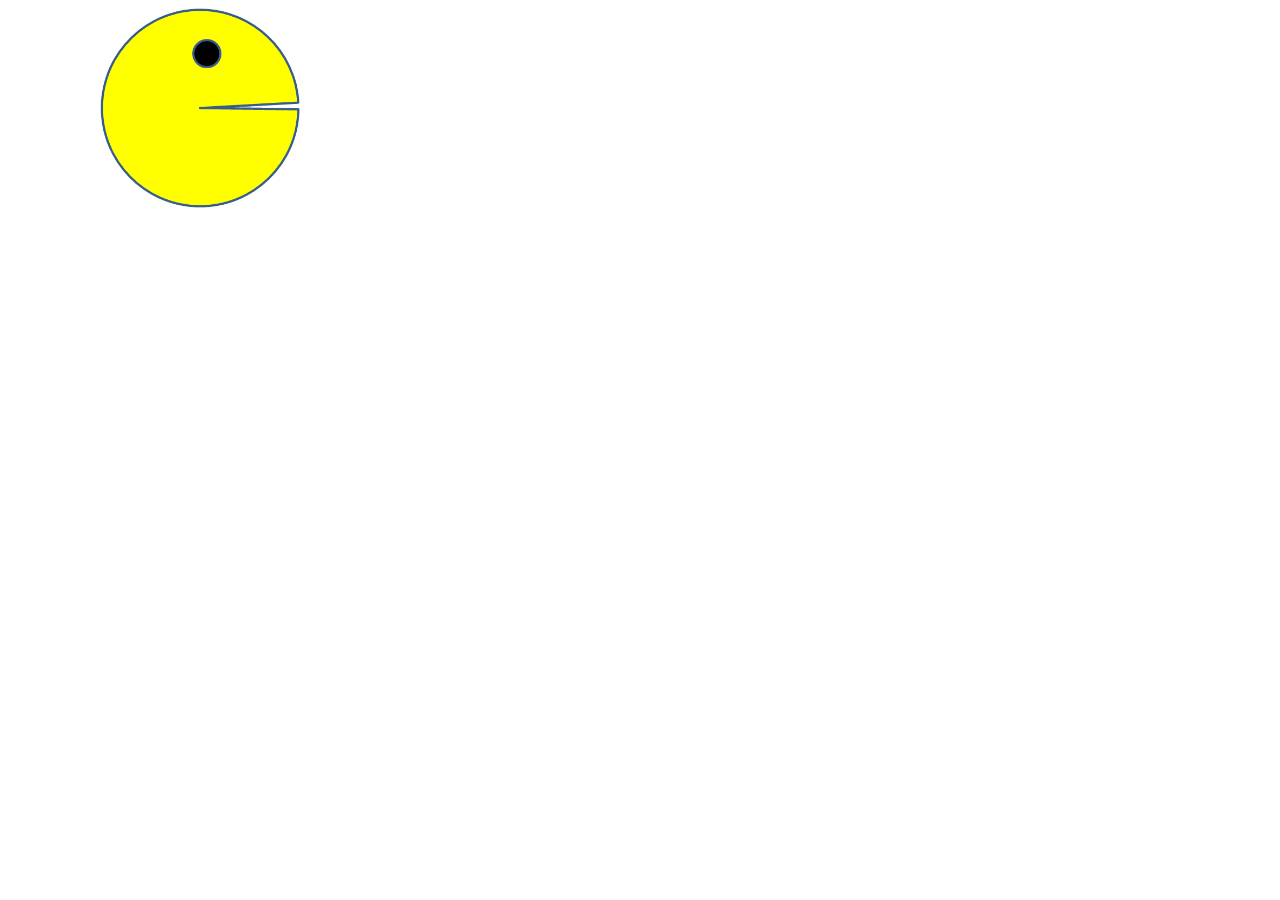
<file: js/PacMan Coding Assignment week 4/index.html>
<html>

<head>
    <title>Simulation - Scheduler</title>
    <!-- DO NOT CHANGE THIS LINE OF CODE -->
    <script src="./pacman.js"></script>
</head>

<body>
    
<img id="PacMan" src="images/PacMan1.png" width='200' onclick="Run()" style="position:absolute"> </img>

</body>

</html>
</file>
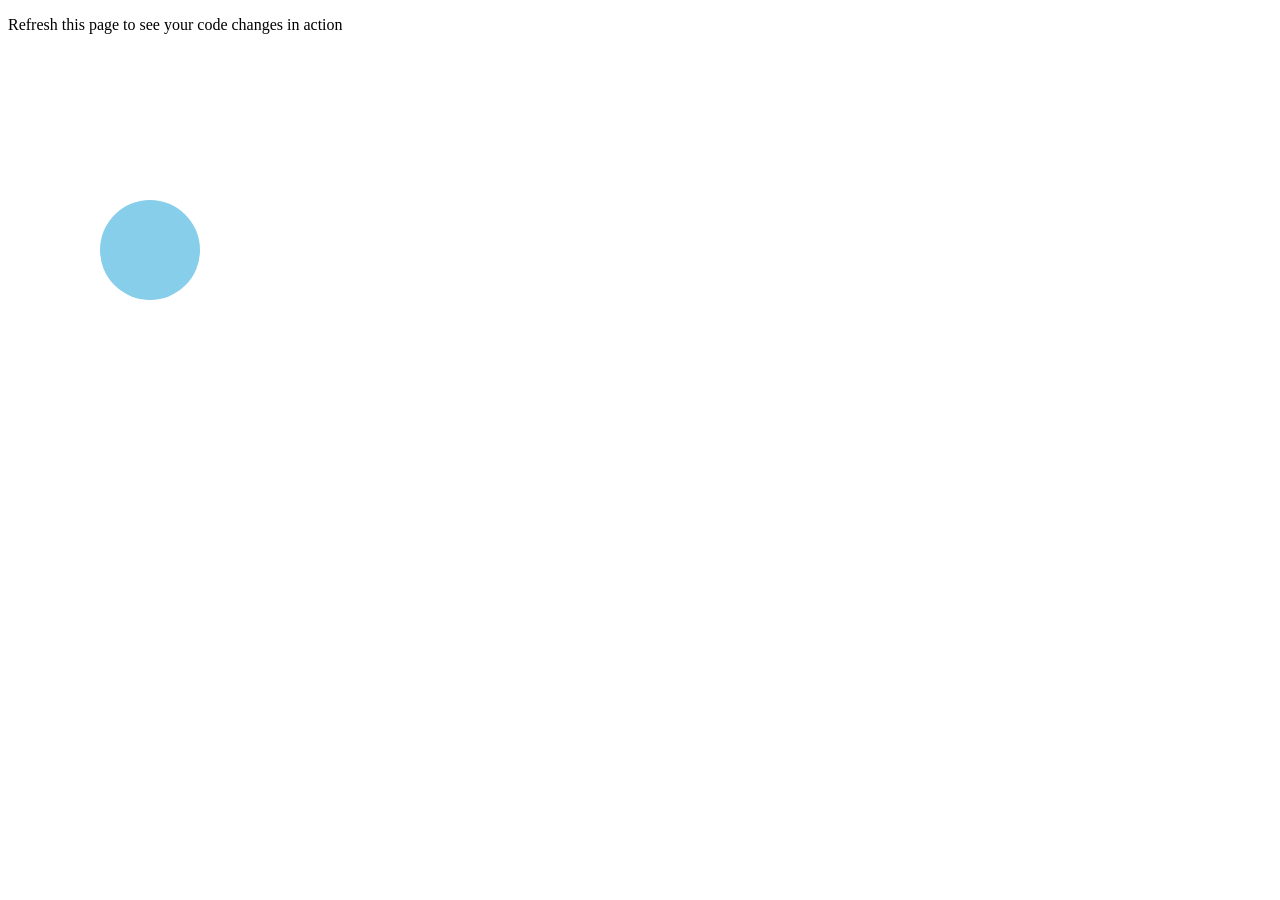
<file: js/Simulating Ball Movement Coding Assignment-4/index.html>
<!DOCTYPE html>
<html>

<head>
  <title>Simulation - ball movement</title>
</head>

<body>
  <p>Refresh this page to see your code changes in action</p>
  <!-- YOUR CODE STARTS HERE -->
  <div 
      id="ball"
      style="z-index:5;
      position:absolute;
      left:0px;
      top:200px;
      width:100px;
      height:100px;
      border-radius:50%;
      background:skyblue;">
      </div>

  <!-- YOUR CODE ENDS HERE -->
</body>
<!-- DO NOT EDIT PAST THIS POINT -->
<script src="./ball.js"></script>

</html>
</file>
